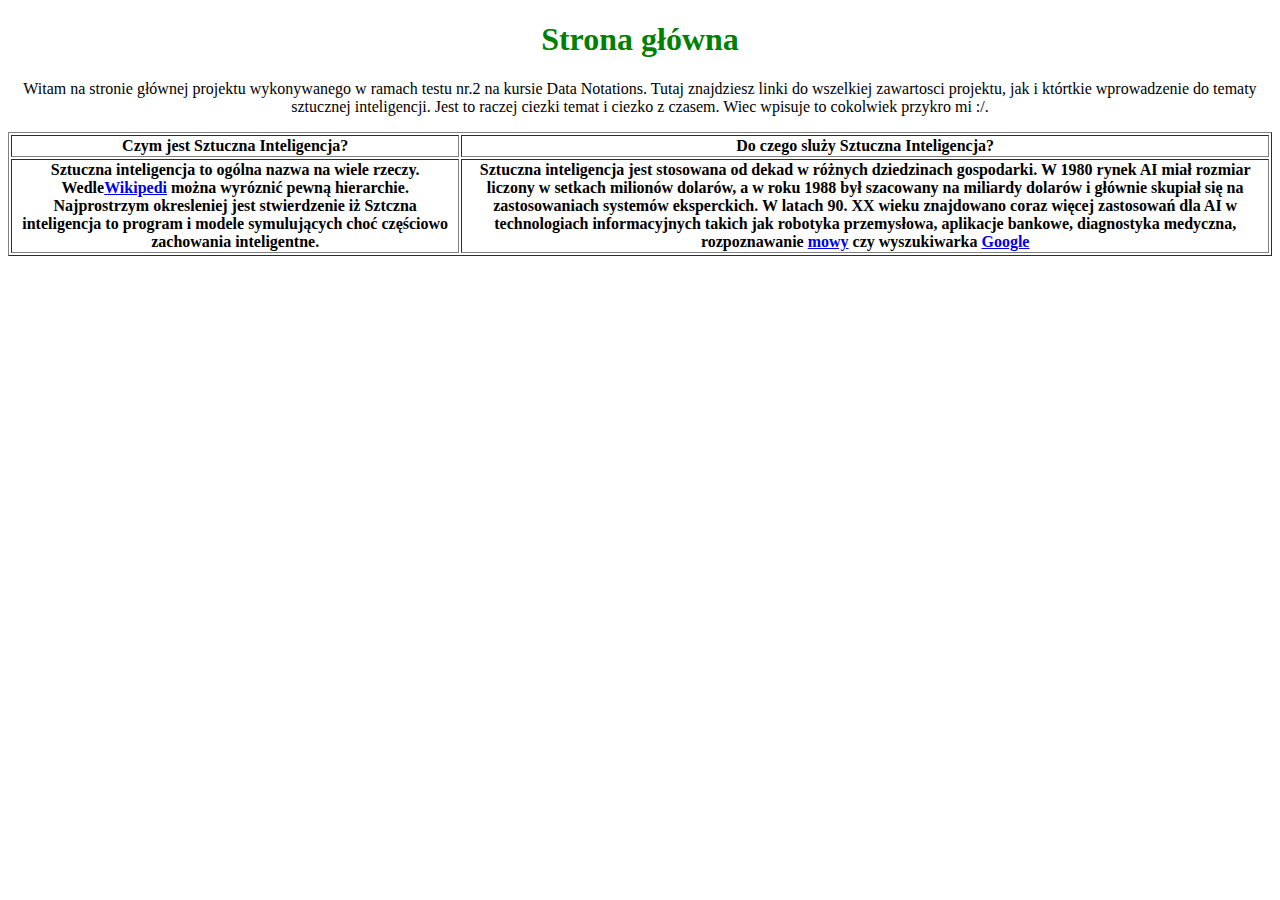
<file: index.html>
<!DOCTYPE html>
<html lang="en">

<head>
    <meta charset="UTF-8">
    <meta name="viewport" content="width=device-width, initial-scale=1.0">
    <link rel="stylesheet" href="index_style.css">
    <title>MAIN PAGE</title>
</head>

<body>

    <h1>Strona główna</h1>


    <p>Witam na stronie głównej projektu wykonywanego w ramach testu nr.2 na kursie Data Notations.
        Tutaj znajdziesz linki do wszelkiej zawartosci projektu, jak i którtkie wprowadzenie do tematy sztucznej
        inteligencji. Jest to raczej ciezki temat i ciezko z czasem. Wiec wpisuje to cokolwiek przykro mi :/.
    </p>
    <table border="1">
        <tr>
            <th>Czym jest Sztuczna Inteligencja?</th>
            <th>Do czego sluży Sztuczna Inteligencja?</th>
        </tr>
        <tr>
            <th>Sztuczna inteligencja to ogólna nazwa na wiele rzeczy.
                Wedle<a href="https://pl.wikipedia.org/wiki/Sztuczna_inteligencja">Wikipedi</a> można wyróznić pewną
                hierarchie.
                Najprostrzym okresleniej jest stwierdzenie iż Sztczna inteligencja to program i modele symulujących choć
                częściowo zachowania inteligentne.
            </th>
            <th>
                Sztuczna inteligencja jest stosowana od dekad w różnych dziedzinach gospodarki.
                W 1980 rynek AI miał rozmiar liczony w setkach milionów dolarów, a w roku 1988 był szacowany na miliardy
                dolarów i głównie skupiał się na zastosowaniach systemów eksperckich.
                W latach 90. XX wieku znajdowano coraz więcej zastosowań dla AI w technologiach informacyjnych takich
                jak robotyka przemysłowa, aplikacje bankowe, diagnostyka medyczna, rozpoznawanie <a href="https://www.economist.com/technology-quarterly/2007/06/09/are-you-talking-to-me">mowy</a> czy wyszukiwarka
                <a href="https://web.archive.org/web/20081006221340/http://news.cnet.com/Googles-man-behind-the-curtain/2008-1024_3-5208228.html">Google</a>
            </th>
        </tr>

    </table>


</body>

</html>
</file>
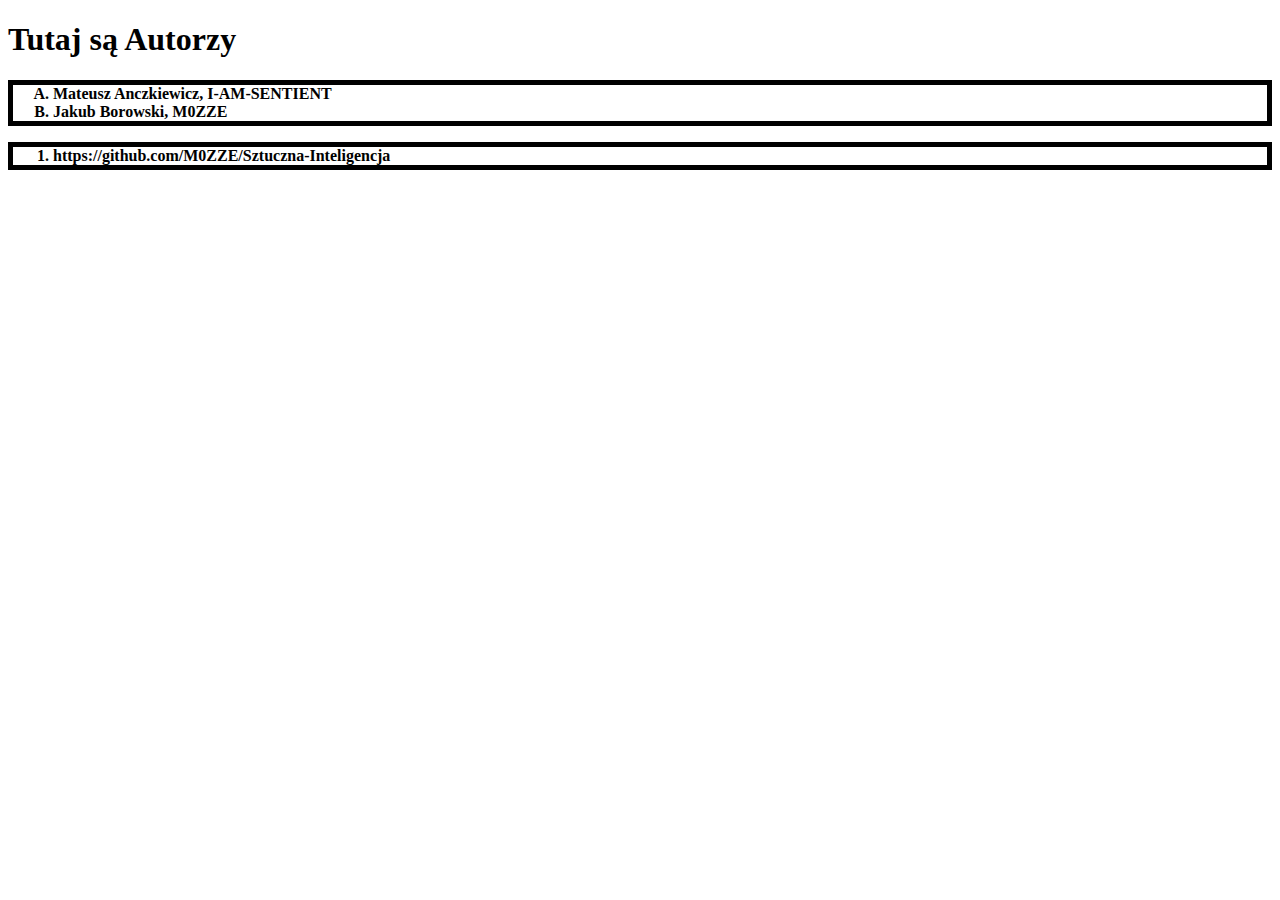
<file: autorzy.html>
<!DOCTYPE html>
<html lang="en">
<head>
    <meta charset="UTF-8">
    <meta name="viewport" content="width=device-width, initial-scale=1.0">
    <link rel="stylesheet" href="autorzy_style.css">
    <title>Autorzy</title>
</head>
<body>
    <h1> Tutaj są Autorzy</h1>
    <ol type="A">
        <li>Mateusz Anczkiewicz, I-AM-SENTIENT</li>
        <li>Jakub Borowski, M0ZZE</li>
    </ol>
    <ol>
        <li>https://github.com/M0ZZE/Sztuczna-Inteligencja</li>
    </ol>
</body>
</html>
</file>
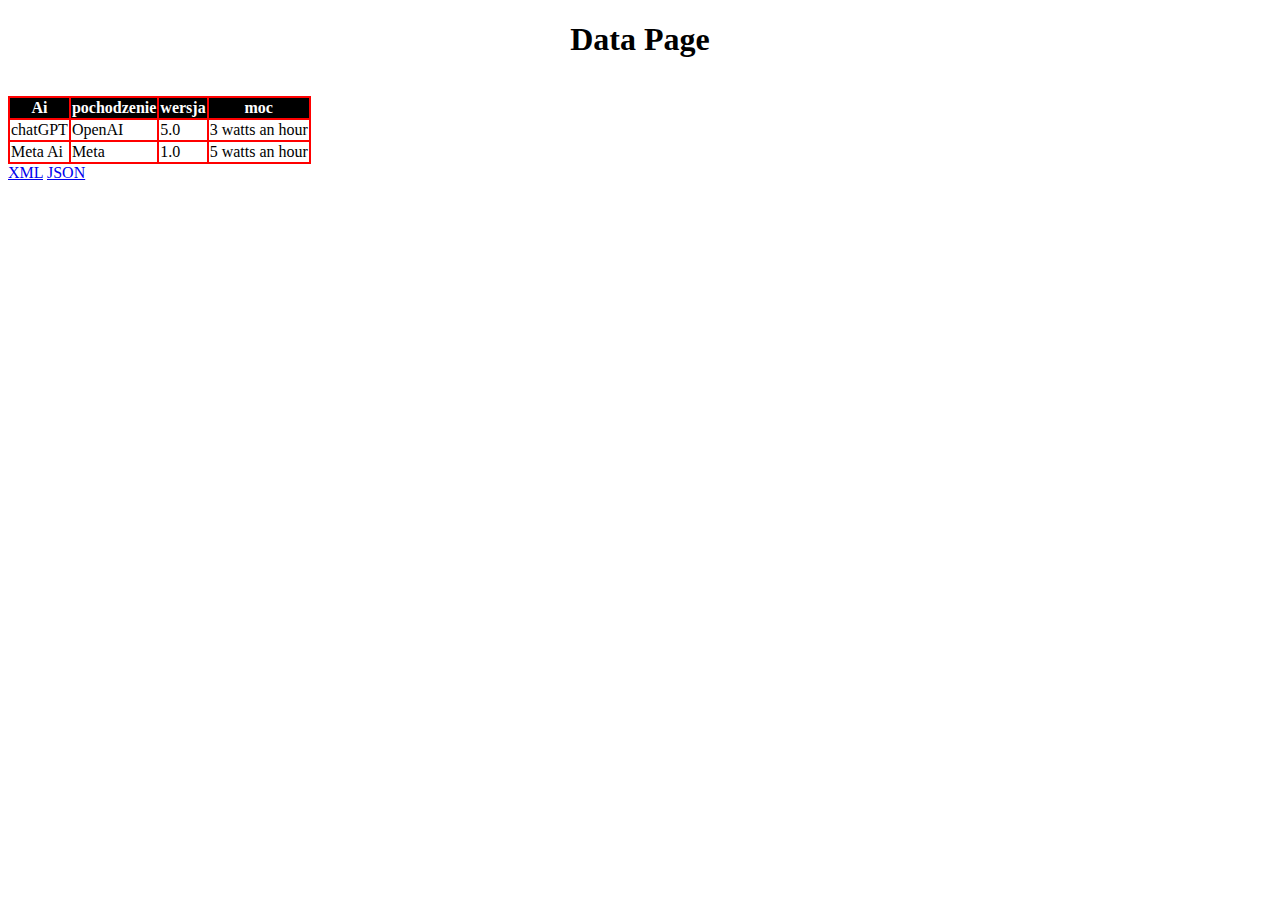
<file: zad2.html>
<!DOCTYPE html>
<html lang="en">
<head>
    <meta charset="UTF-8">
    <meta name="viewport" content="width=device-width, initial-scale=1.0">
    <link rel="stylesheet" href="style.css">
    <title>Zadanie 2</title>
</head>
<body>
    <div class="title"><h1>Data Page</h1></div>
    
    <table>
        <tr>
            <th>
                Ai
            </th>

            <th>
                pochodzenie
            </th>

            <th>
                wersja
            </th>

            <th>
                moc
            </th>
        </tr>
        <tr>
            <td>
                chatGPT
            </td>

            <td>
                OpenAI
            </td>

            <td>
                5.0
            </td>

            <td>
                3 watts an hour
            </td>
        </tr>
        <tr>
            <td>
                Meta Ai
            </td>

            <td>
                Meta
            </td>

            <td>
                1.0
            </td>

            <td>
                5 watts an hour
            </td>
        </tr>
    </table>

    <a href="xml.xml">XML</a>
    <a href="json.json">JSON</a>

</body>
</html>
</file>
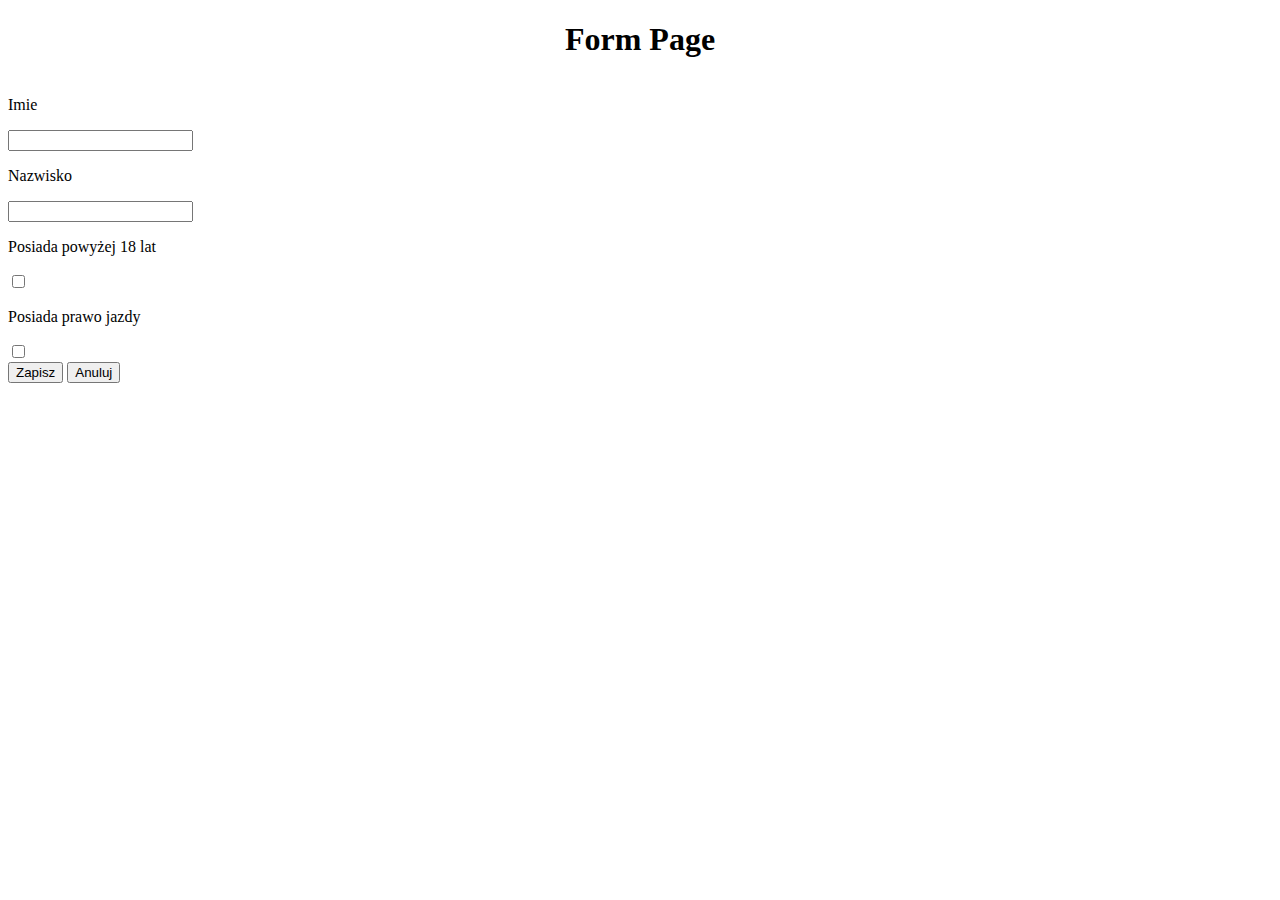
<file: zad4.html>
<!DOCTYPE html>
<html lang="en">
<head>
    <meta charset="UTF-8">
    <meta name="viewport" content="width=device-width, initial-scale=1.0">
    <link rel="stylesheet" href="style.css">
    <title>Document</title>
</head>
<body>
    <div class="title"><h1>Form Page</h1></div>

    <form class="frm">
        <p>Imie</p>
        <input type="text" name="ediable1" class="edt">
        <p>Nazwisko</p>
        <input type="text" name="editable2" class="edt">
        <p>Posiada powyżej 18 lat</p>
        <input type="checkbox" name="pol1">
        <p>Posiada prawo jazdy</p>
        <input type="checkbox" name="pol1">
        <div class="btns">
            <input type="submit" name="sub" class="btn" value="Zapisz">
            <input type="button" name="btn" class="btn" value="Anuluj">
        </div>
    </form>
</body>
</html>
</file>
<file: index_style.css>
h1{
    text-align: center;
    color: green;
}
p{
    text-align: center;
}
</file>
<file: autorzy_style.css>
ol{
    border: 5px;
    border-style: solid;
    font-weight: bold;
}
</file>
<file: style.css>
.title{
    width: 100%;
    text-align: center;
    margin-bottom: 1cm;

}
table,td, th,  tr {
    border: 2px, solid, red;
    border-collapse: collapse;
}
th{
    background-color: black;
    color: white;
}
</file>
